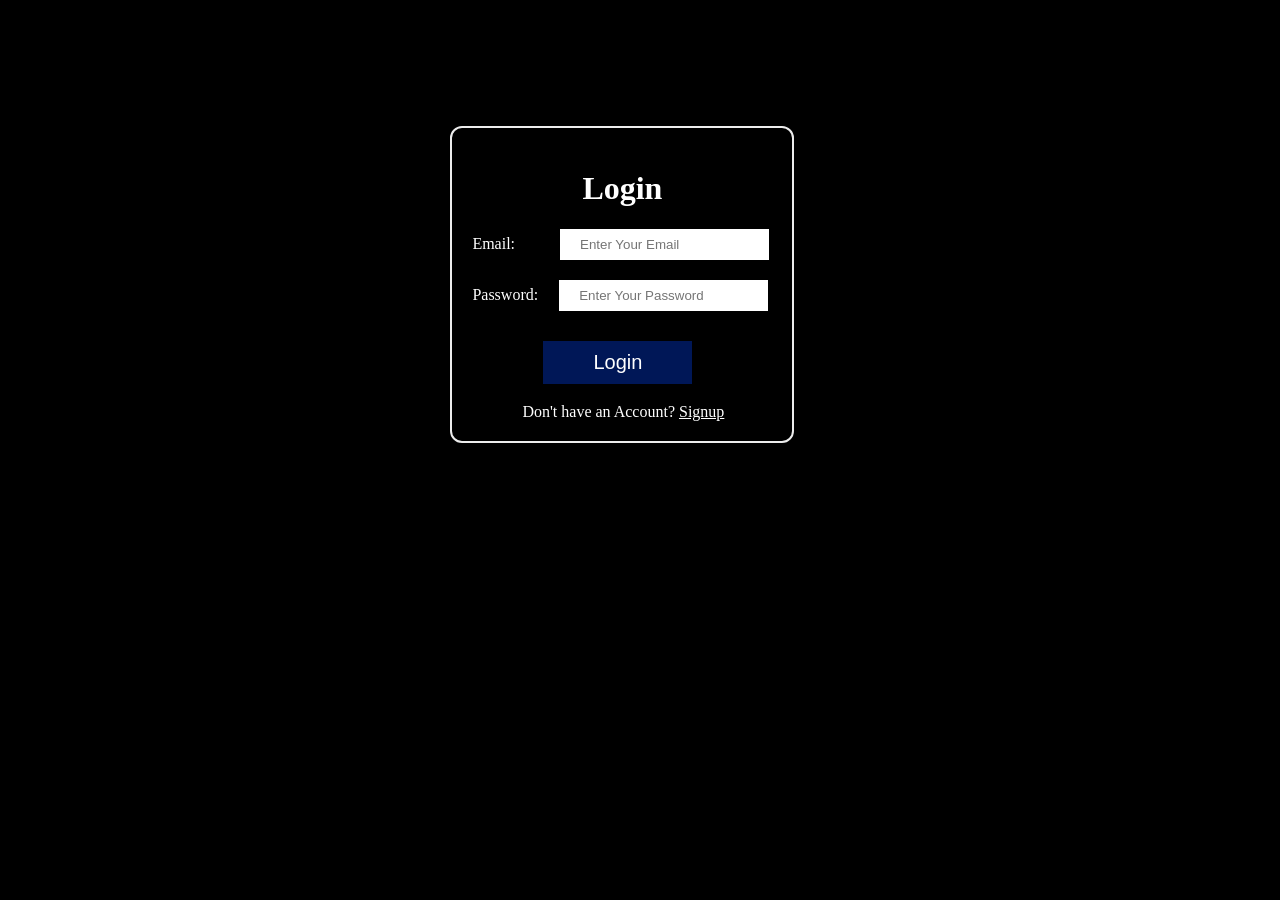
<file: index.html>
<!DOCTYPE html>
<html lang="en">
<head>
    <meta charset="UTF-8">
    <meta name="viewport" content="width=device-width, initial-scale=1.0">
    <title>Login</title>
    <link rel="stylesheet" href="login.css">
</head>
<body>
    

    <div class="card">
        <h1>Login</h2>
        <form action="./dashboard.html">
            <label class="email">Email:<input type="email" placeholder="Enter Your Email" required></label><br><br>
            <label>Password:<input type="password" placeholder="Enter Your Password" pattern="^(?=.[a-z])(?=.[A-Z])(?=.\d)(?=.[@].{8)$" title="@Abc1234 " required></label><br><br>
            <button type="submit">Login</button><br><br>
        </form>
        <div class="another">Don't have an Account? <a href="./signup.html">Signup</a></div>
    </div>

</body>
</html>
</file>
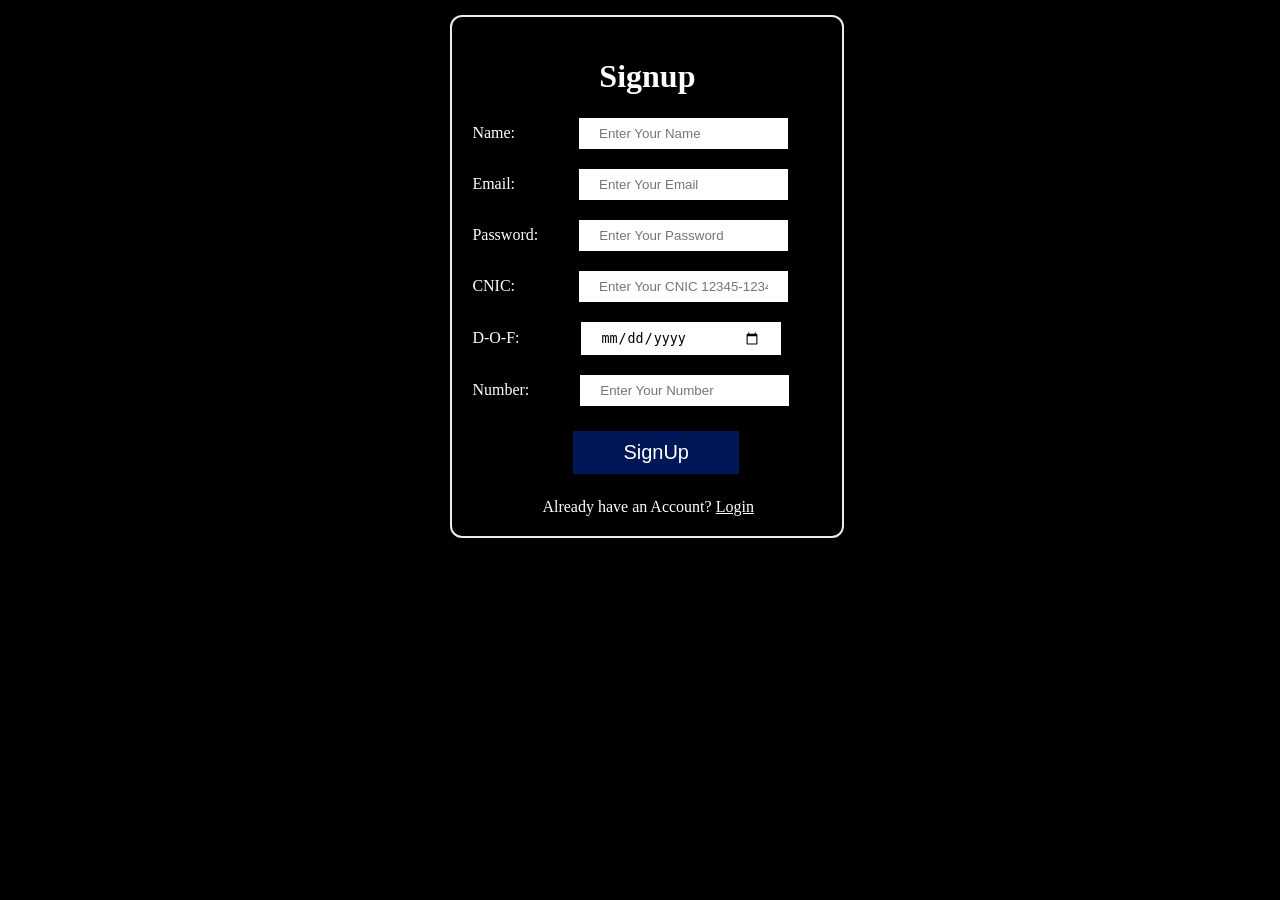
<file: signup.html>
<!DOCTYPE html>
<html lang="en">
<head>
    <meta charset="UTF-8">
    <meta name="viewport" content="width=device-width, initial-scale=1.0">
    <title>Signup</title>
    <link rel="stylesheet" href="style.css">
</head>
<body>
    
    <div class="card">
        <h1>Signup</h1>
        <form action="./index.html">
            <label class="m1">Name:<input type="text" placeholder="Enter Your Name" required></label><br><br>
            <label class="m1">Email:<input type="email" placeholder="Enter Your Email" required></label><br><br>
            <label class="password">Password:<input type="password" placeholder="Enter Your Password" pattern="^(?=.[a-z])(?=.[A-Z])(?=.\d)(?=.[@].{8)$" title="@Abc1234" required></label><br><br>
            <label class="cnic">CNIC:<input type="text" placeholder="Enter Your CNIC 12345-1234567-9"  pattern="^[0-9]{5}-[0-9]{7}-[0-9]{1}$" title="CNIC wil written as 12345-1234567-9" required></label><br><br>
            <label class="dof">D-O-F:<input type="date" required></label><br><br>
            <label class="number">Number:<input type="number" placeholder="Enter Your Number" required></label><br><br>

            <button type="submit">SignUp</button><br><br>
        </form>
        <div class="another">Already have an Account? <a href="./index.html">Login</a></div>
    </div>



</body>
</html>
</file>
<file: login.css>
body{
    background: #000;
    color: #ffffff;
}
.card{
    margin-top: 10%;
    margin-left: 35%;
    width: 300px;
    padding: 20px;
    align-items: center ;
    border: 2px solid rgb(236, 236, 236);
    border-radius: 12px;
}
.card h1{
    text-align: center;
}
form input{
    margin-left: 20px;
    padding: 8px 20px;
    border: 1px solid black;
} 
.email input{
    margin-left: 44px;
    padding: 8px 20px;
    border: 1px solid black;
}
form button{
    text-align: center;
    margin-top: 10px;
    margin-left: 70px;
    padding: 10px 50px;
    border: 1px solid black;
    background: #001757;
    color: #ffffff;
    font-size: 20px;
    cursor: pointer;
}
.another{
    margin-left: 50px;
}
div a{
    color: #ffffff;
}
div a:hover{
    color: #d8d8d8;
}
</file>
<file: style.css>
body{
    background: #000;
    color: #ffffff;
}
.card{
    margin-top: 15px;
    margin-left: 35%;
    width: 350px;
    padding: 20px;
    align-items: center ;
    border: 2px solid rgb(236, 236, 236);
    border-radius: 12px;
}
.card h1{
    text-align: center;
}
form input{
    margin-left: 40px;
    padding: 8px 20px;
    border: 1px solid black;
}
.m1 input{
    margin-left: 63px;
}
.cnic input{
    margin-left: 63px;
}
.dof input{
    margin-left: 60px;
    width: 160px;
}
.number input{
    margin-left: 50px;
}
form button{
    text-align: center;
    margin-top: 5px;
    margin-bottom: 5px;
    margin-left: 100px;
    padding: 10px 50px;
    border: 1px solid black;
    background: #001757;
    color: #ffffff;
    font-size: 20px;
    cursor: pointer;
}
.another{
    margin-left: 70px;
}
div a{
    color: #ffffff;
}
div a:hover{
    color: #d8d8d8;
}
</file>
